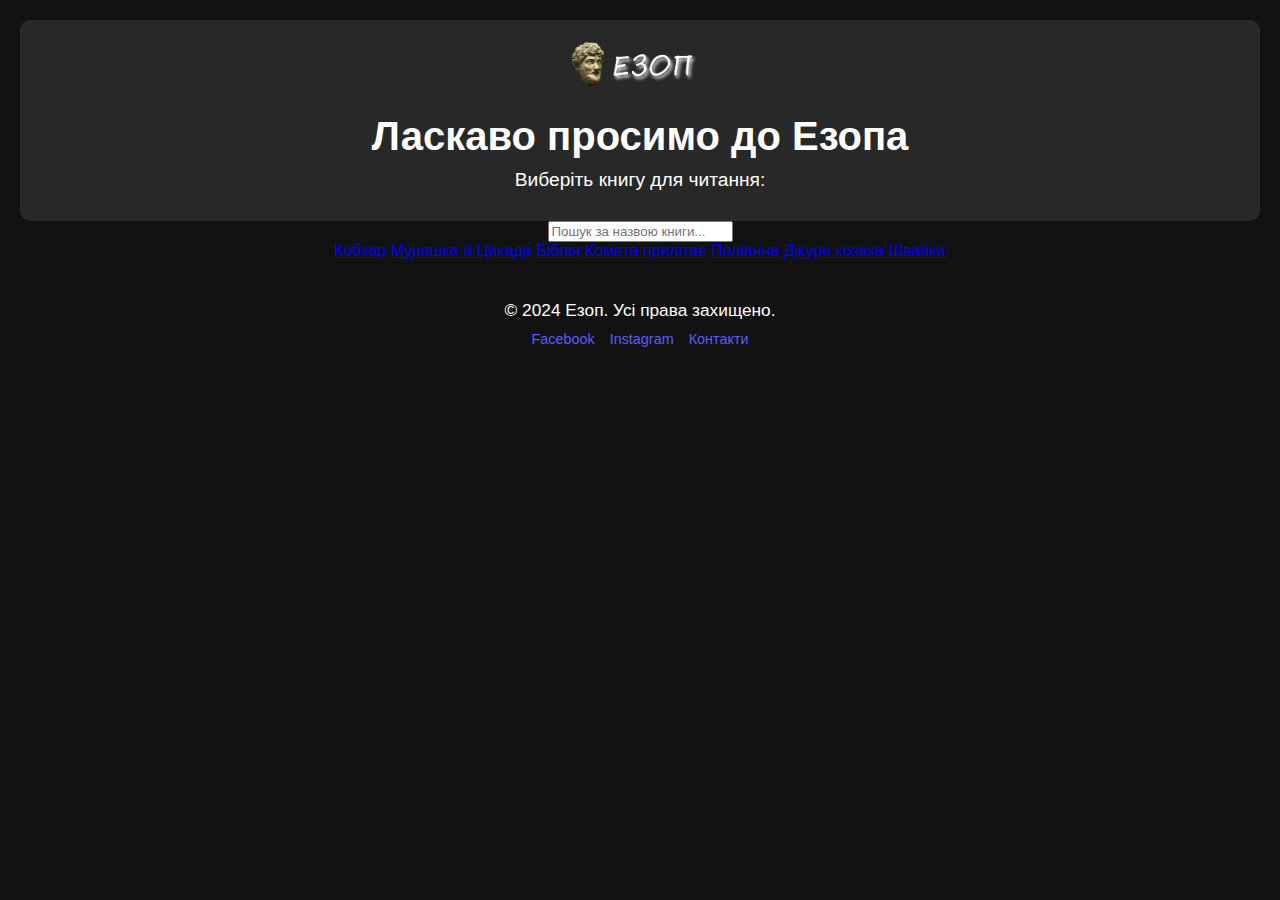
<file: index.html>
<!DOCTYPE html>
<html lang="uk">
<head>
    <meta charset="UTF-8">
    <meta name="viewport" content="width=device-width, initial-scale=1.0">
    <title>Езоп — Головна</title>
    <link rel="stylesheet" href="main.css">
</head>
<body>
    <div class="start-page">
        <header class="start-header">
            <img src="logo.png" alt="Лого Езопа" class="logo">
            <h1>Ласкаво просимо до Езопа</h1>
            <p>Виберіть книгу для читання:</p>
        </header>
        <main class="start-content">
            <!-- Поле для пошуку -->
            <div class="search-container">
                <input type="text" id="search" placeholder="Пошук за назвою книги...">
            </div>
            <div class="book-buttons" id="book-buttons">
                <!-- Кнопки для переходу до читання книг -->
                <a class="book-button" href="library.html?book=kobzar">Кобзар</a>
                <a class="book-button" href="library.html?book=murashka">Мурашка й Цикада</a>
                <a class="book-button" href="library.html?book=bible">Біблія</a>
                <a class="book-button" href="library.html?book=comet">Комета прилітає</a>
                <a class="book-button" href="library.html?book=polyanna">Поліанна</a>
                <a class="book-button" href="library.html?book=shvayka">Джури козака Швайки</a>
            </div>
        </main>
        <footer class="start-footer">
            <p>© 2024 Езоп. Усі права захищено.</p>
            <div class="social-links">
                <a href="#" class="social-link">Facebook</a>
                <a href="#" class="social-link">Instagram</a>
                <a href="#" class="social-link">Контакти</a>
            </div>
        </footer>
    </div>
    <script src="search.js"></script>
</body>
</html>
</file>
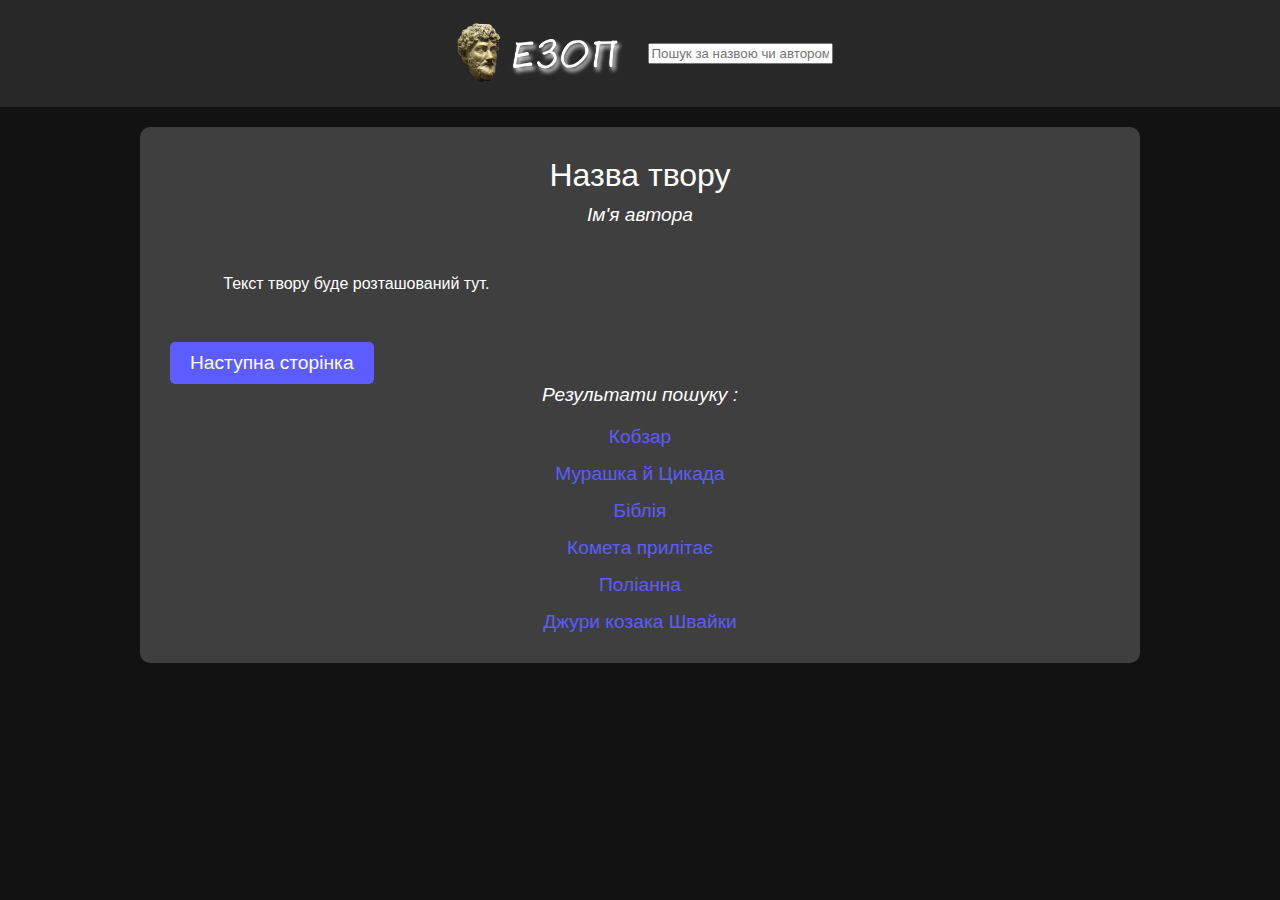
<file: library.html>
<!DOCTYPE html>
<html lang="uk">
<head>
    <meta charset="UTF-8">
    <meta name="viewport" content="width=device-width, initial-scale=1.0">
    <title>Езоп</title>
    <link rel="stylesheet" href="styles.css">
</head>
<body>
    <div class="header">
        <img src="logo.png" alt="Лого">
<div class="search-container">
    <input type="text" id="search" placeholder="Пошук за назвою чи автором...">
</div>
    </div>
    <div class="content-container">
        <div class="title" id="title">Назва твору</div>
        <div class="author" id="author">Ім'я автора</div>
        <div id="page-status" class="page-status"></div>
        <div class="text" id="text">
            Текст твору буде розташований тут.
        </div>
<div class="pagination-buttons">
    <button id="prev-page-button" class="page-button" onclick="prevPage()" style="display: none;">Попередня сторінка</button>
    <button id="next-page-button" class="page-button" onclick="nextPage()">Наступна сторінка</button>
</div>
        <div class="author" id="read">Результати пошуку :</div>
        <!-- Контейнер для кнопок книг -->
        <div class="book-links" id="book-links">
            <!-- Кнопки для переходу між книгами будуть додаватися сюди -->
        </div>
    </div>
    <script src="scripts.js"></script>
</body>
</html>
</file>
<file: main.css>
body {
    margin: 0;
    font-family: Arial, sans-serif;
    background-color: #121212;
    color: #ffffff;
}

.start-page {
    text-align: center;
    padding: 20px;
}

.start-header {
    background-color: #282828;
    padding: 20px;
    border-radius: 10px;
}

.logo {
    max-width: 150px;
    margin-bottom: 10px;
}

h1 {
    font-size: 2.5em;
    margin: 10px 0;
}

p {
    font-size: 1.2em;
    margin: 10px 0;
}

.start-button {
    background-color: #5c5cff;
    color: white;
    padding: 15px 30px;
    font-size: 1.5em;
    border: none;
    border-radius: 5px;
    cursor: pointer;
    margin-top: 20px;
    text-transform: uppercase;
}

.start-button:hover {
    background-color: #4a4ad8;
}

.start-footer {
    margin-top: 40px;
    font-size: 0.9em;
}

.social-links {
    display: flex;
    justify-content: center;
    gap: 15px;
    margin-top: 10px;
}

.social-link {
    color: #5c5cff;
    text-decoration: none;
}

.social-link:hover {
    text-decoration: underline;
}
</file>
<file: styles.css>
body {
    background-color: #121212;
    color: white;
    font-family: Arial, sans-serif;
    margin: 0;
    padding: 0;
}

.header {
    background-color: #282828;
    display: flex;
    justify-content: center;
    align-items: center;
    padding: 20px;
}

.header img {
    max-width: 200px;
    max-height: 100px;
}

.content-container {
    background-color: #3f3f3f;
    width: 80%;
    margin: 20px auto;
    padding: 30px;
    border-radius: 10px;
    max-width: 1000px; /* Обмежуємо ширину контейнера */
    box-sizing: border-box;
}

.title {
    font-size: 2em;
    text-align: center;
    margin-bottom: 10px;
}

.author {
    font-size: 1.2em;
    text-align: center;
    margin-bottom: 20px;
    font-style: italic;
}

.text {
    line-height: 1.6;
    text-align: justify;
    word-wrap: break-word;
    white-space: pre-wrap;
    overflow-wrap: break-word;
    page-break-inside: avoid;
}

.book-links {
    margin-top: 20px;
    display: flex;
    justify-content: center;
    gap: 15px;
    flex-direction: column;
    align-items: center;
}

.book-link {
    color: #5c5cff;
    font-size: 1.2em;
    text-decoration: none;
    cursor: pointer;
}

.book-link:hover {
    text-decoration: underline;
}

.page-button {
    margin-top: 20px;
    padding: 10px 20px;
    background-color: #5c5cff;
    color: white;
    border: none;
    cursor: pointer;
    font-size: 1.2em;
    border-radius: 5px;
}

.page-button:hover {
    background-color: #4a4ad8;
}

.page-status {
    margin-top: 10px;
    text-align: center;
    font-size: 1.2em;
    color: #cccccc;
}

@media print {
    body {
        width: 100%;
        margin: 0;
    }
    
.pagination-buttons {
    display: flex;
    justify-content: space-between;
    margin-top: 20px;
}


    .content-container {
        width: 100%;
        margin: 0;
        padding: 10px;
    }

    .text {
        page-break-before: always;
    }
}
</file>
